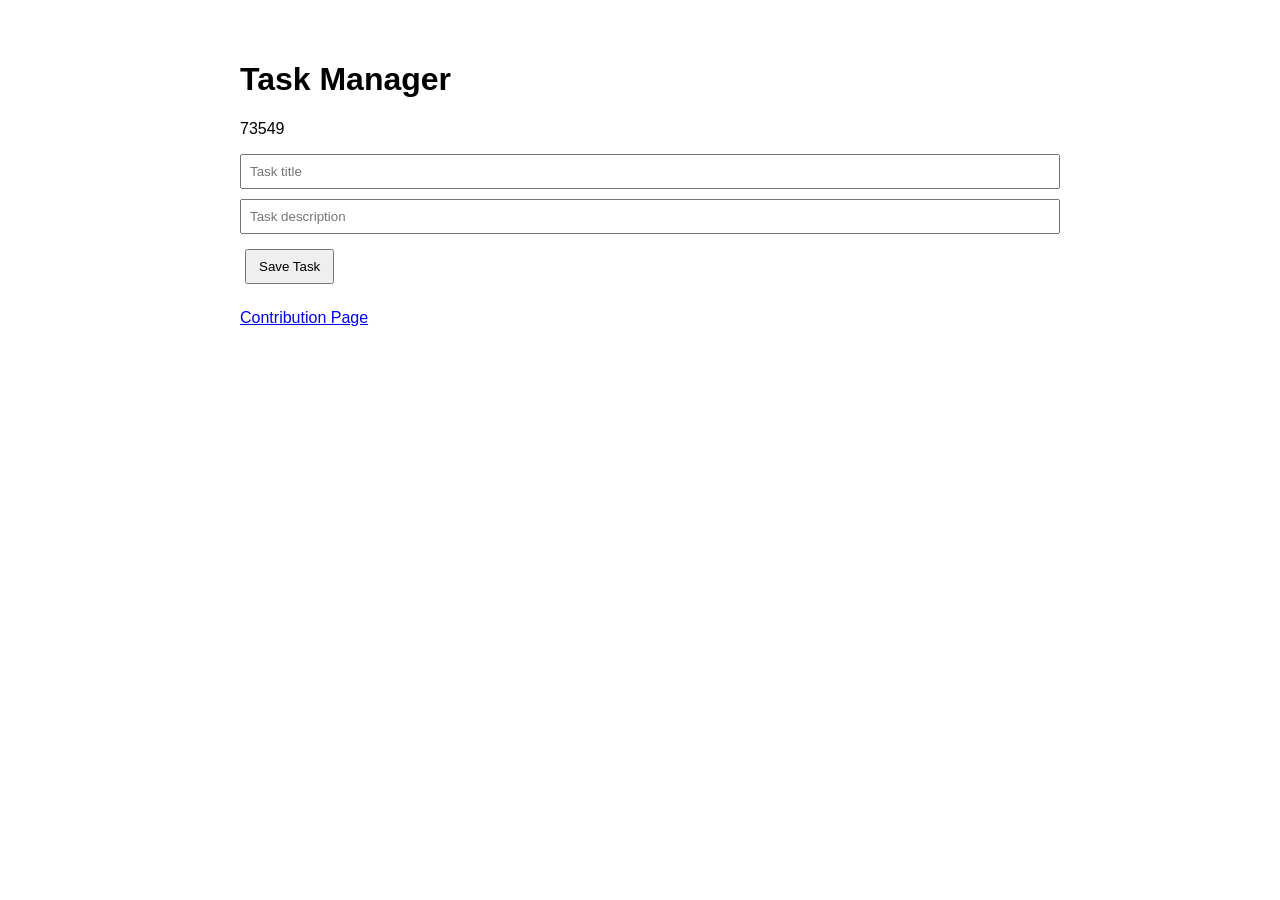
<file: index.html>
<!DOCTYPE html>
<html lang="en">
<head>
    <meta charset="UTF-8">
    <meta name="viewport" content="width=device-width, initial-scale=1.0">
    <title>Task Manager</title>
    <link rel="stylesheet" href="style.css">
</head>
<body>

<h1>Task Manager</h1>

<p id="student-id">73549</p>

<form id="task-form">
    <input
            type="text"
            id="task-title"
            placeholder="Task title"
            required>

    <input
            type="text"
            id="task-description"
            placeholder="Task description">

    <button type="submit" id="task-submit">
        Save Task
    </button>
</form>

<p id="status-message"></p>

<div id="task-list"></div>

<a id="contribution-link" href="contribution.html">
    Contribution Page
</a>

<script src="app.js"></script>

</body>
</html>
</file>
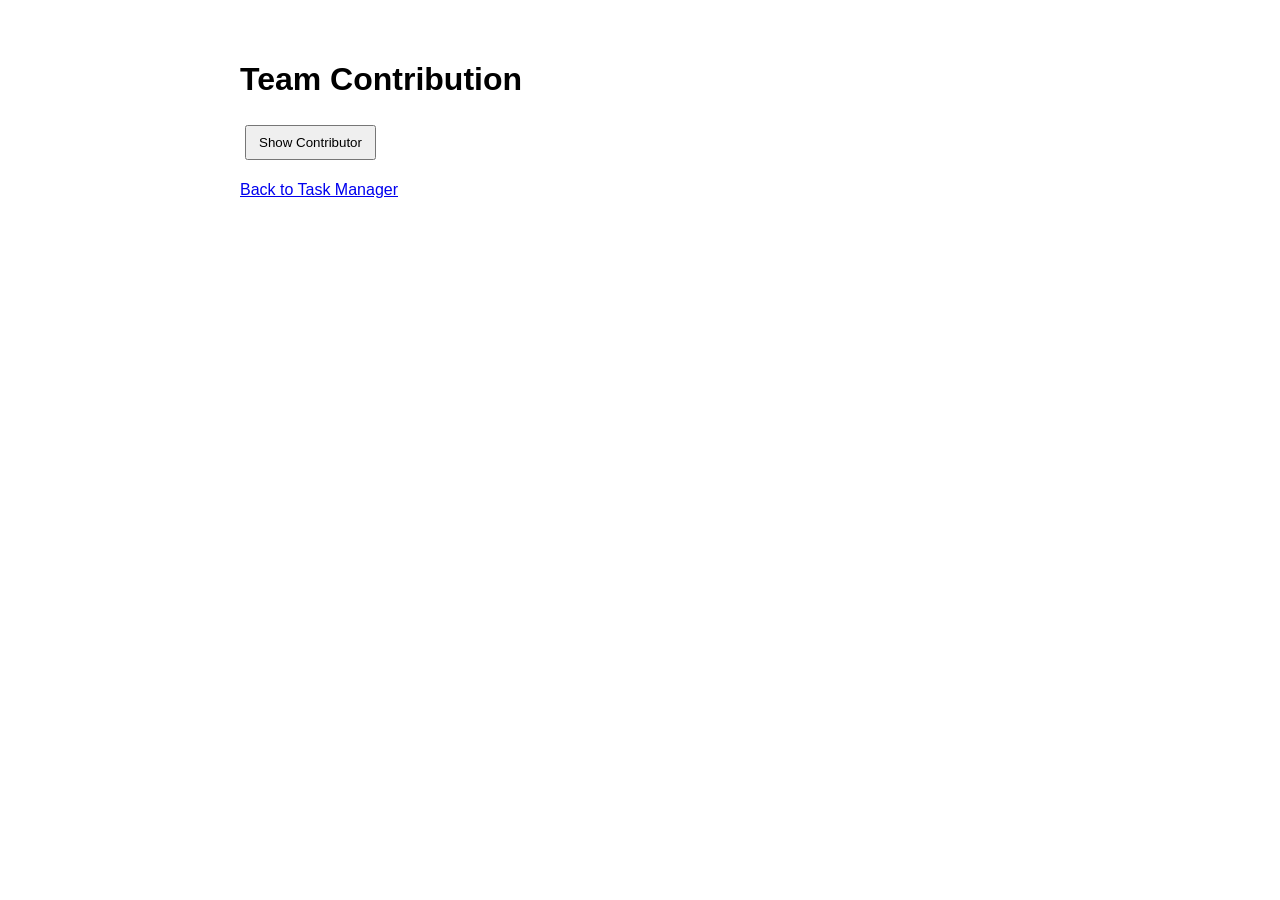
<file: contribution.html>
<!DOCTYPE html>
<html lang="en">
<head>
  <meta charset="UTF-8">
  <meta name="viewport" content="width=device-width, initial-scale=1.0">
  <title>Team Contribution</title>
  <link rel="stylesheet" href="style.css">
</head>
<body>
  <main class="container">
    <h1>Team Contribution</h1>
    <button type="button" id="load-contributor">Show Contributor</button>
    <p id="contributor-student-id"></p>
    <p><a href="index.html">Back to Task Manager</a></p>
  </main>

  <script>
    document.getElementById('load-contributor').addEventListener('click', async () => {
      const output = document.getElementById('contributor-student-id');
      try {
        const res = await fetch('contribution.json', { cache: 'no-store' });
        if (!res.ok) throw new Error(`HTTP ${res.status}`);
        const data = await res.json();
        output.textContent = `Contributor Student ID: ${data.contributorStudentId}`;
      } catch (err) {
        output.textContent = `Could not load contribution.json (${err.message})`;
      }
    });
  </script>
</body>
</html>
</file>
<file: style.css>
body {
    font-family: Arial, sans-serif;
    max-width: 800px;
    margin: 20px auto;
    padding: 20px;
}

form {
    margin-bottom: 20px;
}

input {
    display: block;
    margin: 10px 0;
    padding: 8px;
    width: 100%;
}

button {
    padding: 8px 12px;
    margin: 5px;
    cursor: pointer;
}

.task-item {
    border: 1px solid #ccc;
    padding: 10px;
    margin-bottom: 10px;
}

.task-status {
    font-weight: bold;
}

#status-message {
    color: red;
    margin: 10px 0;
}
</file>
